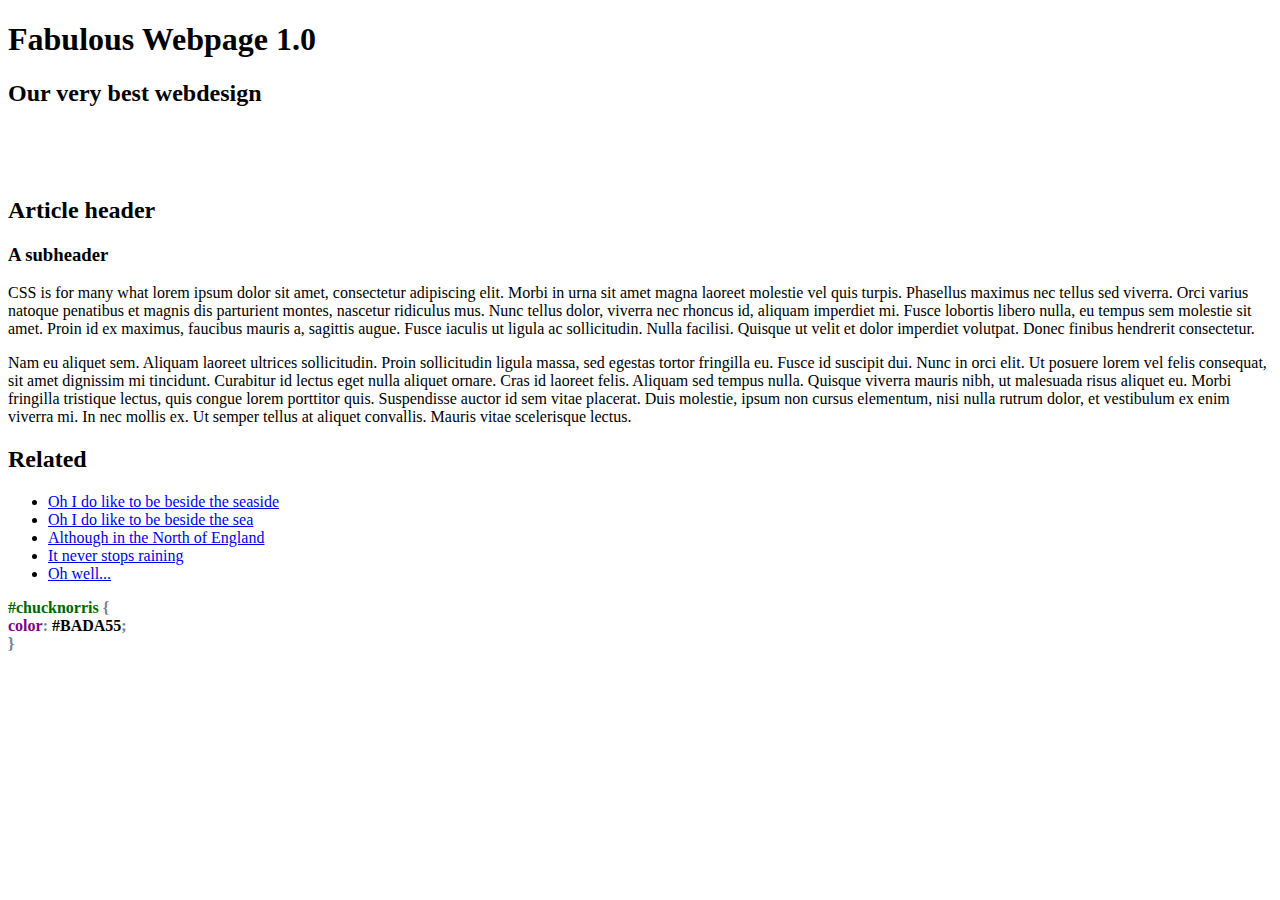
<file: assignments/01-selectors/Index.html>
<!doctype html>

<html lang="en" xmlns="http://www.w3.org/1999/html" xmlns="http://www.w3.org/1999/html"
      xmlns="http://www.w3.org/1999/html">
<head>
    <meta charset="utf-8">
    <meta name="viewport" content="width=device-width, initial-scale=1">

    <title>CSS Intro</title>
    <meta name="description" content="CSS Intro">
    <meta name="author" content="Sonat">

    <meta property="og:title" content="CSS Intro">
    <meta property="og:type" content="website">
    <meta property="og:url" content="https://sonat.no/">
    <meta property="og:description" content="CSS Intro Course">

    <link rel="icon" href="img/favicon.ico">
    <link rel="icon" href="img/favicon.svg" type="image/svg+xml">
    <link rel="apple-touch-icon" href="img/apple-touch-icon.png">

    <link rel="stylesheet" href="css/sheet.css?v=1.0">

</head>

<body>
    <header>
        <h1>Fabulous Webpage 1.0</h1>
        <h2>Our very best webdesign</h2>
    </header>

    <nav>
        <ul class="navigation">
            <li><a href="#">Home sweet home</a></li>
            <li><a href="#">Contact</a></li>
        </ul>
    </nav>

    <main>
        <article>
            <header>
                <h2>Article header</h2>
                <h3>A subheader</h3>
            </header>
            <p>
                CSS is for many what lorem ipsum dolor sit amet, consectetur adipiscing elit. Morbi in urna sit amet magna laoreet molestie vel quis turpis. Phasellus maximus nec tellus sed viverra. Orci varius natoque penatibus et magnis dis parturient montes, nascetur ridiculus mus. Nunc tellus dolor, viverra nec rhoncus id, aliquam imperdiet mi. Fusce lobortis libero nulla, eu tempus sem molestie sit amet. Proin id ex maximus, faucibus mauris a, sagittis augue. Fusce iaculis ut ligula ac sollicitudin. Nulla facilisi. Quisque ut velit et dolor imperdiet volutpat. Donec finibus hendrerit consectetur.
            </p>
            <p>
                Nam eu aliquet sem. Aliquam laoreet ultrices sollicitudin. Proin sollicitudin ligula massa, sed egestas tortor fringilla eu. Fusce id suscipit dui. Nunc in orci elit. Ut posuere lorem vel felis consequat, sit amet dignissim mi tincidunt. Curabitur id lectus eget nulla aliquet ornare. Cras id laoreet felis. Aliquam sed tempus nulla. Quisque viverra mauris nibh, ut malesuada risus aliquet eu. Morbi fringilla tristique lectus, quis congue lorem porttitor quis. Suspendisse auctor id sem vitae placerat. Duis molestie, ipsum non cursus elementum, nisi nulla rutrum dolor, et vestibulum ex enim viverra mi. In nec mollis ex. Ut semper tellus at aliquet convallis. Mauris vitae scelerisque lectus.
            </p>
        </article>

        <aside>
            <h2>Related</h2>

            <ul>
                <li><a href="#">Oh I do like to be beside the seaside</a></li>
                <li><a href="#">Oh I do like to be beside the sea</a></li>
                <li><a href="#">Although in the North of England</a></li>
                <li><a href="#">It never stops raining</a></li>
                <li><a href="#">Oh well...</a></li>
            </ul>

        </aside>
    </main>

    <footer>
        <section>
            <header>#chucknorris</header> {
            <section>
                <span>color</span>: <span>#BADA55</span>;
            </section>
            }
        </section>
    </footer>
</body>
</html>
</file>
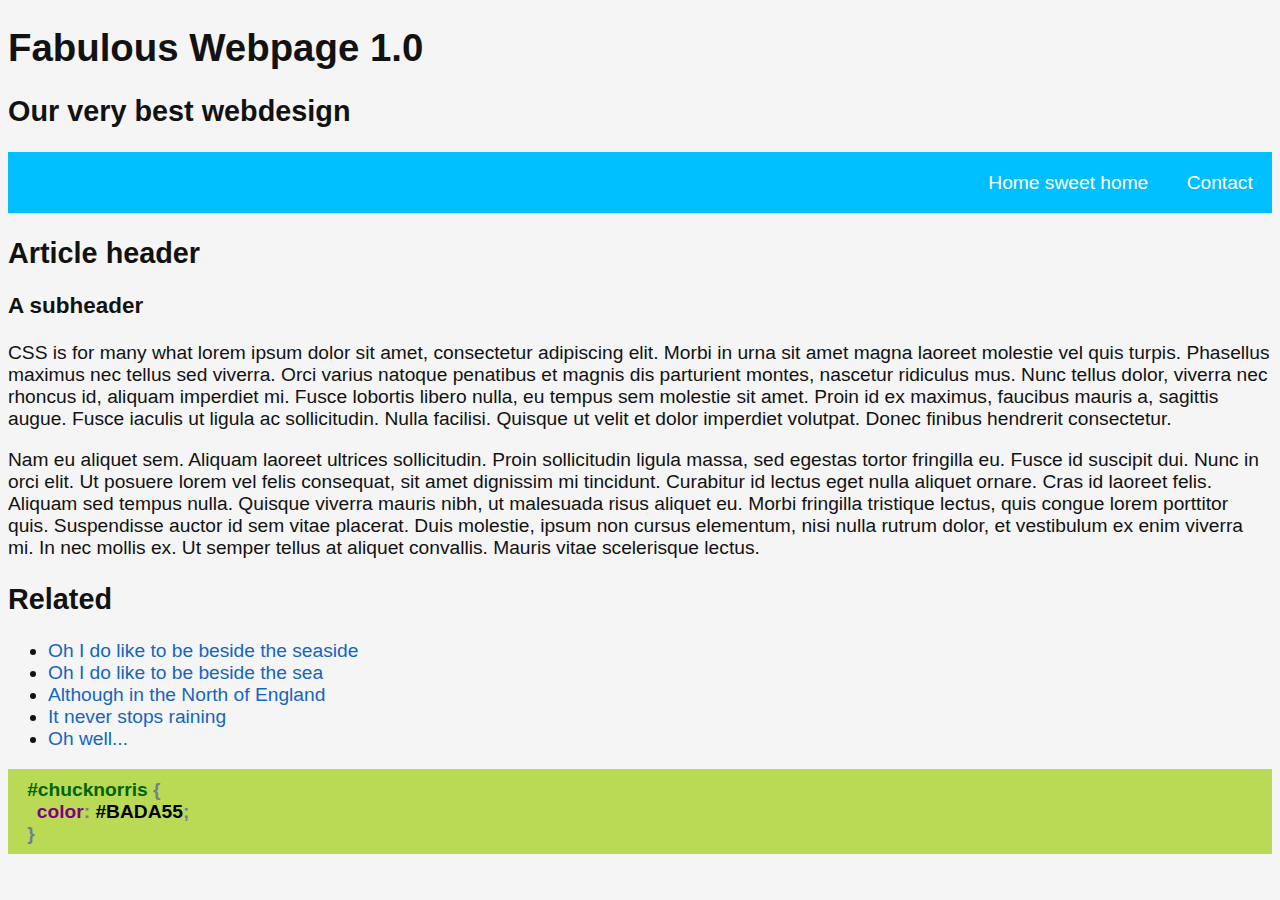
<file: assignments/04-media-queries/Index.html>
<!doctype html>

<html lang="en" xmlns="http://www.w3.org/1999/html" xmlns="http://www.w3.org/1999/html"
      xmlns="http://www.w3.org/1999/html">
<head>
    <meta charset="utf-8">
    <meta name="viewport" content="width=device-width, initial-scale=1">

    <title>CSS Intro</title>
    <meta name="description" content="CSS Intro">
    <meta name="author" content="Sonat">

    <meta property="og:title" content="CSS Intro">
    <meta property="og:type" content="website">
    <meta property="og:url" content="https://sonat.no/">
    <meta property="og:description" content="CSS Intro Course">

    <link rel="icon" href="img/favicon.ico">
    <link rel="icon" href="img/favicon.svg" type="image/svg+xml">
    <link rel="apple-touch-icon" href="img/apple-touch-icon.png">

    <link rel="stylesheet" href="css/sheet.css?v=1.0">

</head>

<body>
    <div class="container">
        <header>
            <h1>Fabulous Webpage 1.0</h1>
            <h2>Our very best webdesign</h2>
        </header>

        <nav>
            <ul class="navigation">
                <li><a href="#">Home sweet home</a></li>
                <li><a href="#">Contact</a></li>
            </ul>
        </nav>

        <main>
            <article>
                <header>
                    <h2>Article header</h2>
                    <h3>A subheader</h3>
                </header>
                <p>
                    CSS is for many what lorem ipsum dolor sit amet, consectetur adipiscing elit. Morbi in urna sit amet magna laoreet molestie vel quis turpis. Phasellus maximus nec tellus sed viverra. Orci varius natoque penatibus et magnis dis parturient montes, nascetur ridiculus mus. Nunc tellus dolor, viverra nec rhoncus id, aliquam imperdiet mi. Fusce lobortis libero nulla, eu tempus sem molestie sit amet. Proin id ex maximus, faucibus mauris a, sagittis augue. Fusce iaculis ut ligula ac sollicitudin. Nulla facilisi. Quisque ut velit et dolor imperdiet volutpat. Donec finibus hendrerit consectetur.
                </p>
                <p>
                    Nam eu aliquet sem. Aliquam laoreet ultrices sollicitudin. Proin sollicitudin ligula massa, sed egestas tortor fringilla eu. Fusce id suscipit dui. Nunc in orci elit. Ut posuere lorem vel felis consequat, sit amet dignissim mi tincidunt. Curabitur id lectus eget nulla aliquet ornare. Cras id laoreet felis. Aliquam sed tempus nulla. Quisque viverra mauris nibh, ut malesuada risus aliquet eu. Morbi fringilla tristique lectus, quis congue lorem porttitor quis. Suspendisse auctor id sem vitae placerat. Duis molestie, ipsum non cursus elementum, nisi nulla rutrum dolor, et vestibulum ex enim viverra mi. In nec mollis ex. Ut semper tellus at aliquet convallis. Mauris vitae scelerisque lectus.
                </p>
            </article>

            <aside>
                <h2>Related</h2>

                <ul>
                    <li><a href="#">Oh I do like to be beside the seaside</a></li>
                    <li><a href="#">Oh I do like to be beside the sea</a></li>
                    <li><a href="#">Although in the North of England</a></li>
                    <li><a href="#">It never stops raining</a></li>
                    <li><a href="#">Oh well...</a></li>
                </ul>

            </aside>
        </main>

        <footer>
            <section>
                <header>#chucknorris</header> {
                <section>
                    <span>color</span>: <span>#BADA55</span>;
                </section>
                }
            </section>
        </footer>
    </div>
</body>
</html>
</file>
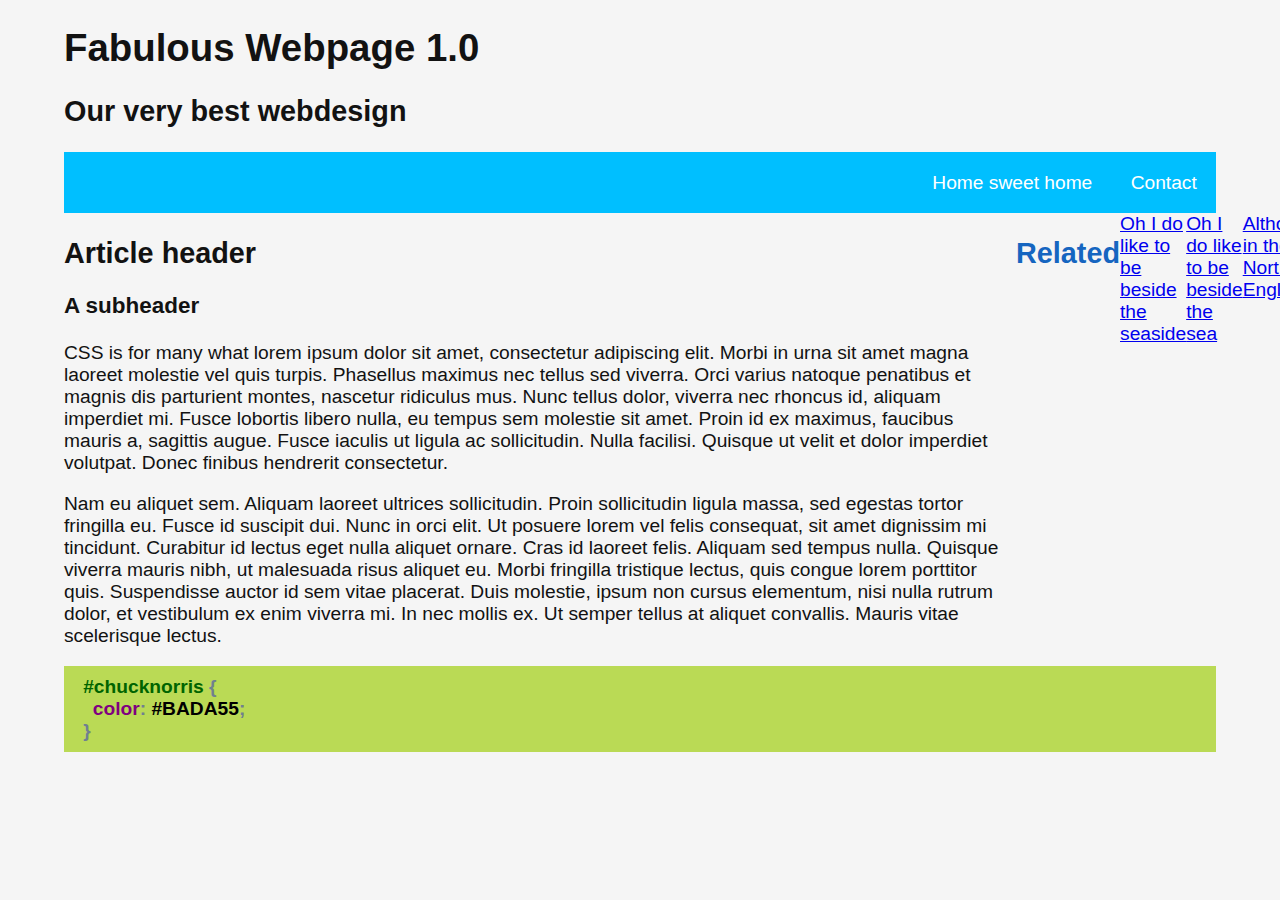
<file: assignments/05-flexbox/Index.html>
<!doctype html>

<html lang="en" xmlns="http://www.w3.org/1999/html" xmlns="http://www.w3.org/1999/html"
      xmlns="http://www.w3.org/1999/html">
<head>
    <meta charset="utf-8">
    <meta name="viewport" content="width=device-width, initial-scale=1">

    <title>CSS Intro</title>
    <meta name="description" content="CSS Intro">
    <meta name="author" content="Sonat">

    <meta property="og:title" content="CSS Intro">
    <meta property="og:type" content="website">
    <meta property="og:url" content="https://sonat.no/">
    <meta property="og:description" content="CSS Intro Course">

    <link rel="icon" href="img/favicon.ico">
    <link rel="icon" href="img/favicon.svg" type="image/svg+xml">
    <link rel="apple-touch-icon" href="img/apple-touch-icon.png">

    <link rel="stylesheet" href="css/sheet.css?v=1.0">

</head>

<body>
    <div class="container">
        <header>
            <h1>Fabulous Webpage 1.0</h1>
            <h2>Our very best webdesign</h2>
        </header>

        <nav>
            <ul class="navigation">
                <li><a href="#">Home sweet home</a></li>
                <li><a href="#">Contact</a></li>
            </ul>
        </nav>
        
        <main>
            <article>
                <header>
                    <h2>Article header</h2>
                    <h3>A subheader</h3>
                </header>
                <p>
                    CSS is for many what lorem ipsum dolor sit amet, consectetur adipiscing elit. Morbi in urna sit amet magna laoreet molestie vel quis turpis. Phasellus maximus nec tellus sed viverra. Orci varius natoque penatibus et magnis dis parturient montes, nascetur ridiculus mus. Nunc tellus dolor, viverra nec rhoncus id, aliquam imperdiet mi. Fusce lobortis libero nulla, eu tempus sem molestie sit amet. Proin id ex maximus, faucibus mauris a, sagittis augue. Fusce iaculis ut ligula ac sollicitudin. Nulla facilisi. Quisque ut velit et dolor imperdiet volutpat. Donec finibus hendrerit consectetur.
                </p>
                <p>
                    Nam eu aliquet sem. Aliquam laoreet ultrices sollicitudin. Proin sollicitudin ligula massa, sed egestas tortor fringilla eu. Fusce id suscipit dui. Nunc in orci elit. Ut posuere lorem vel felis consequat, sit amet dignissim mi tincidunt. Curabitur id lectus eget nulla aliquet ornare. Cras id laoreet felis. Aliquam sed tempus nulla. Quisque viverra mauris nibh, ut malesuada risus aliquet eu. Morbi fringilla tristique lectus, quis congue lorem porttitor quis. Suspendisse auctor id sem vitae placerat. Duis molestie, ipsum non cursus elementum, nisi nulla rutrum dolor, et vestibulum ex enim viverra mi. In nec mollis ex. Ut semper tellus at aliquet convallis. Mauris vitae scelerisque lectus.
                </p>
            </article>

            <aside>
              <h2>Related</h2>
              <a class="first-a" href="#">Oh I do like to be beside the seaside</a>
              <a href="#">Oh I do like to be beside the sea</a>
              <a href="#">Although in the North of England</a>
              <a href="#">It never stops raining</a>
              <a href="#">Oh well...</a>
            </aside>
        </main>

        <footer>
            <section>
                <header>#chucknorris</header> {
                <section>
                    <span>color</span>: <span>#BADA55</span>;
                </section>
                }
            </section>
        </footer>
    </div>
</body>
</html>
</file>
<file: assignments/01-selectors/css/sheet.css>
nav .navigation {
    display: flex;
    flex-flow: row wrap;
    justify-content: flex-end;

    list-style: none;
    margin: 0;
    bæckground: deepskyblue;
}

nav .navigation a {
    text-decoration: none;
    display: block;
    padding: 1em;
    color: white;
}

nav .navigation a:hover {
    background: #1565C0;
}

aside ul a {

}

aside ul a:hover {

}



@media all and (max-width: 800px) {
    nav .navigation {
        justify-content: space-around;
    }
}

@media all and (max-width: 600px) {
    nav .navigation {
        flex-flow: column wrap;
        padding: 0;
    }
    nav .navigation a {
        text-align: center;
        padding: 10px;
        border-top: 1px solid rgba(255, 255, 255,0.3);
        border-bottom: 1px solid rgba(0, 0, 0, 0.1);
    }
    nav .navigation li:last-of-type a {
        border-bottom: none;
    }
}

/* Footer stuff below, as feet are generally in the bottom */
footer {
    font-weight: bolder;
    color: slategrey;
}
footer header {
    display: inline;
    color: darkgreen;
}

footer section {
}

footer section span:nth-child(1)  {
    color: purple;
}

footer section span:nth-child(2) {
    color: black;
}
</file>
<file: assignments/04-media-queries/css/sheet.css>
nav .navigation {
    display: flex;
    flex-flow: row wrap;
    justify-content: flex-end;

    list-style: none;
    margin: 0;
    background: deepskyblue;
}

nav .navigation a {
    text-decoration: none;
    display: block;
    padding: 1em;
    color: white;
}

nav .navigation a:hover {
    background: #1565C0;
}

aside ul a {
    text-decoration: none;
    color: #1565C0;
}

aside ul a:hover {
    color: #308dff;
}

html {
    background-color: whitesmoke;
    font-size: 1.2em;
    color: #121212;
    font-family: Arial, Helvetica, sans-serif;
}

@media all and (max-width: 800px) {
    nav .navigation {
        justify-content: space-around;
    }
}

@media all and (max-width: 600px) {
    nav .navigation {
        flex-flow: column wrap;
        padding: 0;
    }
    nav .navigation a {
        text-align: center;
        padding: 10px;
        border-top: 1px solid rgba(255, 255, 255,0.3);
        border-bottom: 1px solid rgba(0, 0, 0, 0.1);
    }
    nav .navigation li:last-of-type a {
        border-bottom: none;
    }
}

/* Footer stuff below, as feet are generally in the bottom */
footer {
    font-weight: bolder;
    color: slategrey;
    background-color: #BADA55;
    padding: .5em;
    font-family: 'Comic Sans MS', 'Chalkboard SE', 'Comic Neue', sans-serif;
}
footer header {
    display: inline;
    color: darkgreen;
}

footer section {
    margin-left: .5em;
}

footer section span:nth-child(1)  {
    color: purple;
}

footer section span:nth-child(2) {
    color: black;
}
</file>
<file: assignments/05-flexbox/css/sheet.css>
nav .navigation {
    display: flex;
    flex-flow: row wrap;
    justify-content: flex-end;

    list-style: none;
    margin: 0;
    background: deepskyblue;
}

nav .navigation a {
    text-decoration: none;
    display: block;
    padding: 1em;
    color: white;
}

nav .navigation a:hover {
    background: #1565C0;
}

aside {
    display: flex;
    text-decoration: none;
    color: #1565C0;
}

aside a:hover {
    color: #308dff;
}

html {
    background-color: whitesmoke;
    font-size: 1.2em;
    color: #121212;
    font-family: Arial, Helvetica, sans-serif;
}

@media all and (max-width: 800px) {
    nav .navigation {
        justify-content: space-around;
    }
}

.container {
    max-width: 60em;
    margin: 0 auto;
}

@media all and (max-width: 600px) {
    h1 {
        font-size: 1.8em;
    }
    html {
        font-size: 1em;
    }

    nav .navigation {
        flex-flow: column wrap;
        padding: 0;
    }
    nav .navigation a {
        text-align: center;
        padding: 10px;
        border-top: 1px solid rgba(255, 255, 255,0.3);
        border-bottom: 1px solid rgba(0, 0, 0, 0.1);
    }
    nav .navigation li:last-of-type a {
        border-bottom: none;
    }
}

/* Footer stuff below, as feet are generally in the bottom */
footer {
    font-weight: bolder;
    color: slategrey;
    background-color: #BADA55;
    padding: .5em;
    font-family: 'Comic Sans MS', 'Chalkboard SE', 'Comic Neue', sans-serif;
}
footer header {
    display: inline;
    color: darkgreen;
}

footer section {
    margin-left: .5em;
}

footer section span:nth-child(1)  {
    color: purple;
}

footer section span:nth-child(2) {
    color: black;
}

main {
  display: grid;
  grid-template-columns: 1fr 200px;
}
</file>
